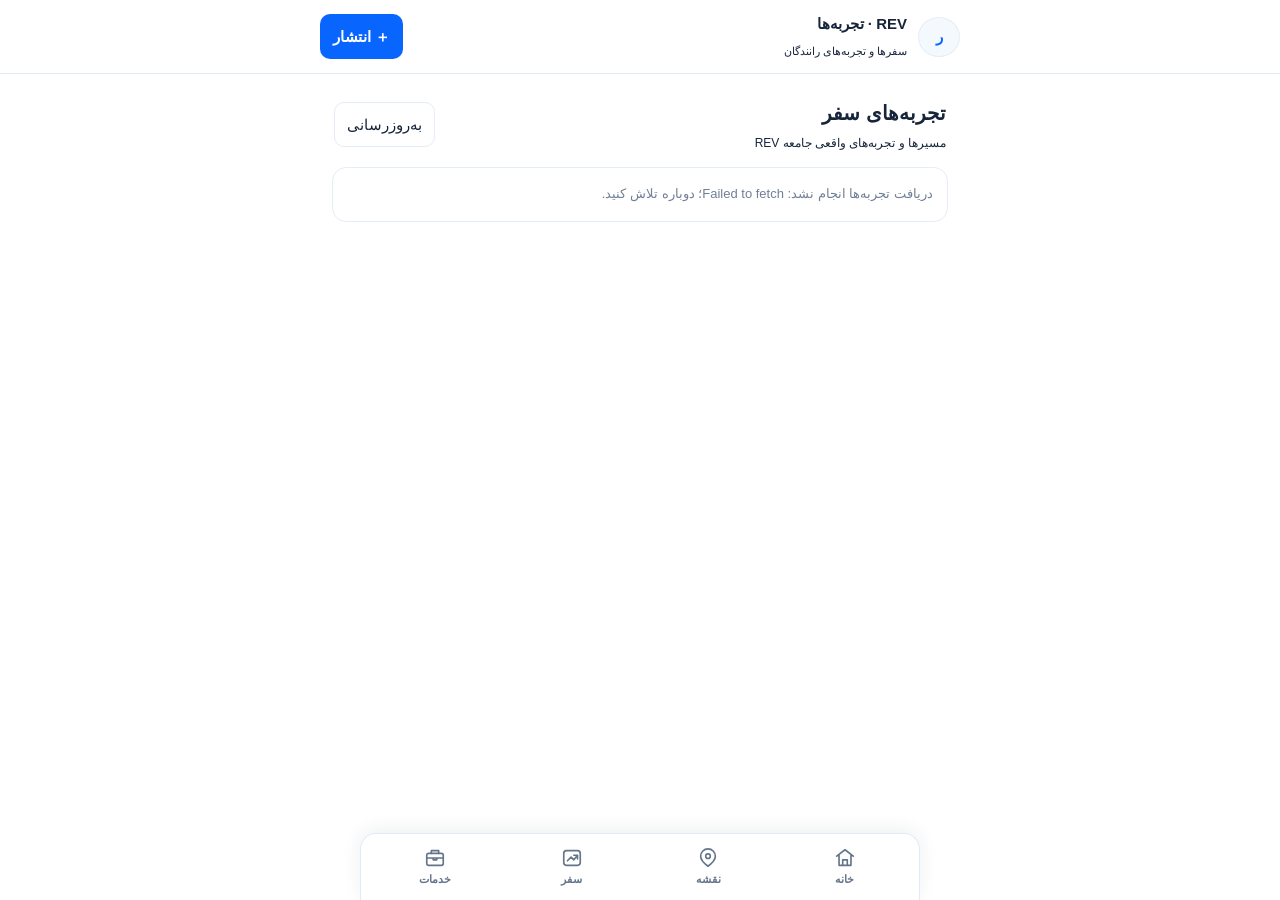
<file: experiences.html>
<!doctype html>
<html lang="fa" dir="rtl">
<head>
<meta charset="utf-8"><meta name="viewport" content="width=device-width,initial-scale=1,viewport-fit=cover"><meta name="theme-color" content="#fff">
<title>تجربه‌های REV</title><link rel="manifest" href="./manifest.webmanifest"><link rel="icon" href="./rev-app-icon.svg"><link rel="stylesheet" href="./rev-visual-identity.css?v=20261020-2">
<style>
:root{color-scheme:light;--ink:#17253b;--muted:#718096;--line:#e5edf5;--blue:#0866ff}*{box-sizing:border-box}body{margin:0;background:#f7f9fc;color:var(--ink);font-family:Vazirmatn,Vazir,IRANSansX,Tahoma,sans-serif}button,input,textarea{font:inherit}button{cursor:pointer}.top{position:sticky;top:0;z-index:20;display:flex;align-items:center;gap:11px;padding:11px max(13px,calc((100vw - 640px)/2));background:#ffffffed;border-bottom:1px solid var(--line);backdrop-filter:blur(14px)}.avatar{display:grid;place-items:center;width:40px;height:40px;border:1px solid var(--line);border-radius:50%;color:var(--blue);text-decoration:none;font-weight:800}.brand{flex:1}.brand b{display:block;font-size:15px}.brand small{font-size:11px;color:var(--muted)}.primary{border:0;border-radius:10px;background:var(--blue);color:#fff;padding:10px 13px;font-weight:700}.secondary{border:1px solid var(--line);border-radius:10px;background:#fff;padding:9px 12px;color:var(--ink)}main{width:min(100%,640px);margin:auto;padding:14px 12px 100px}.intro{display:flex;align-items:center;justify-content:space-between;margin:8px 2px 14px;gap:10px}.intro h1{font-size:20px;margin:0 0 3px}.intro p{font-size:12px;color:var(--muted);margin:0}.status{border:1px solid var(--line);border-radius:14px;background:#fff;padding:14px;color:var(--muted);font-size:13px;line-height:1.9}.post{background:#fff;border:1px solid var(--line);border-radius:16px;overflow:hidden;margin-bottom:14px;box-shadow:0 3px 15px #18334d08}.post-head{display:flex;align-items:center;gap:9px;padding:12px}.person{width:37px;height:37px;display:grid;place-items:center;border-radius:50%;background:#edf6ff;color:var(--blue);font-weight:800;overflow:hidden}.person img{width:100%;height:100%;object-fit:cover}.author{font-size:12px;font-weight:800}.date{font-size:10px;color:var(--muted);margin-top:3px}.type{margin-right:auto;font-size:10px;background:#f0f6ff;color:#2764a9;border-radius:99px;padding:4px 8px}.post h2{font-size:17px;line-height:1.7;margin:0;padding:0 13px 4px}.story{white-space:pre-wrap;overflow-wrap:anywhere;font-size:13px;line-height:1.9;margin:0;padding:0 13px 12px;color:#334155}.meta{display:flex;gap:7px;flex-wrap:wrap;padding:0 13px 12px}.meta span{background:#f6f9fc;border:1px solid #edf1f6;border-radius:8px;padding:5px 7px;font-size:11px;color:#52647b}.photo{width:100%;max-height:440px;object-fit:cover;display:block}.actions{display:flex;align-items:center;gap:2px;border-top:1px solid #f0f3f7;padding:7px}.action{display:inline-flex;align-items:center;gap:5px;border:0;background:transparent;color:#53647a;padding:7px 8px;border-radius:8px;font-size:12px}.action svg{width:19px;height:19px;stroke:currentColor;fill:none;stroke-width:1.8;stroke-linecap:round;stroke-linejoin:round}.action.active{color:var(--blue)}.action.like.active{color:#e44765}.spacer{flex:1}.comments{border-top:1px solid #f0f3f7;padding:10px 12px}.comment{font-size:12px;line-height:1.8;margin:7px 0}.comment b{margin-left:5px}.comment-form{display:flex;gap:7px;margin-top:10px}.comment-form input{min-width:0;flex:1;border:1px solid var(--line);border-radius:10px;padding:9px}.comment-form button{border:0;background:#edf6ff;color:var(--blue);border-radius:9px;padding:8px 12px}.modal{position:fixed;inset:0;z-index:100000;display:none;align-items:flex-end;justify-content:center;background:#10243b66;padding:12px}.modal.open{display:flex}.sheet{width:min(100%,600px);max-height:90dvh;overflow:auto;background:#fff;border-radius:22px 22px 14px 14px;padding:17px 15px calc(16px + env(safe-area-inset-bottom))}.sheet-head{display:flex;align-items:center;justify-content:space-between;margin-bottom:10px}.sheet-head h2{font-size:17px;margin:0}.close{border:0;border-radius:50%;width:34px;height:34px;background:#f1f5f9;font-size:20px}.field{display:block;margin:11px 0}.field span{display:block;font-size:12px;font-weight:700;margin-bottom:6px}.field input,.field textarea{display:block;width:100%;border:1px solid #dce6f0;border-radius:10px;padding:10px 11px;background:#fff;color:var(--ink)}.field textarea{min-height:90px;resize:vertical;line-height:1.8}.two{display:grid;grid-template-columns:1fr 1fr;gap:9px}.help{font-size:11px;color:var(--muted)}.form-actions{display:flex;gap:8px;margin-top:14px}.form-actions button{flex:1}.form-status{font-size:12px;line-height:1.8;color:#52647b;margin-top:8px}.error{color:#b42318}.login-link{color:var(--blue);font-weight:800}@media(min-width:700px){.modal{align-items:center}.sheet{border-radius:20px}}
</style></head>
<body>
<header class="top"><a class="avatar" href="./profile.html?app=1" aria-label="حساب کاربری">ر</a><div class="brand"><b>REV · تجربه‌ها</b><small>سفرها و تجربه‌های رانندگان</small></div><button class="primary" id="openCreate" type="button">＋ انتشار</button></header>
<main><section class="intro"><div><h1>تجربه‌های سفر</h1><p>مسیرها و تجربه‌های واقعی جامعه REV</p></div><button class="secondary" id="refresh" type="button">به‌روزرسانی</button></section><div id="feed" class="status" role="status">در حال دریافت تجربه‌ها…</div></main>
<div class="modal" id="modal" role="dialog" aria-modal="true" aria-labelledby="formTitle"><section class="sheet"><div class="sheet-head"><h2 id="formTitle">انتشار تجربه سفر</h2><button class="close" id="close" type="button" aria-label="بستن">×</button></div>
<form id="createForm"><label class="field"><span>عنوان تجربه *</span><input id="title" maxlength="90" required placeholder="مثلاً سفر با خودروی برقی به شمال"></label>
<div class="two"><label class="field"><span>مبدأ</span><input id="origin" maxlength="100"></label><label class="field"><span>مقصد</span><input id="destination" maxlength="100"></label></div>
<div class="two"><label class="field"><span>مسافت (کیلومتر)</span><input id="distance" type="number" min="0" max="5000" step=".1"></label><label class="field"><span>مدت (دقیقه)</span><input id="duration" type="number" min="0" max="100000"></label></div>
<label class="field"><span>خودرو</span><input id="vehicle" maxlength="80" placeholder="اختیاری"></label>
<label class="field"><span>شرح تجربه</span><textarea id="story" maxlength="3000" placeholder="تجربه، وضعیت شارژ و نکته‌های مسیر را بنویس…"></textarea></label>
<label class="field"><span>عکس‌ها (حداکثر ۵ عکس)</span><input id="photos" type="file" accept="image/jpeg,image/png,image/webp" multiple><small class="help">تصاویر پیش از ارسال کوچک می‌شوند.</small></label>
<div id="formStatus" class="form-status" role="status"></div><div class="form-actions"><button class="secondary" id="cancel" type="button">لغو</button><button class="primary" id="publish" type="submit">انتشار تجربه</button></div></form></section></div>
<script src="./register-sw.js" defer></script>
<script>
(function(){
'use strict';
const API='https://rev-auth-api.mojtaba-alimi64.workers.dev', $=id=>document.getElementById(id), feed=$('feed'), modal=$('modal'), form=$('createForm'), formStatus=$('formStatus'), publish=$('publish'), params=new URLSearchParams(location.search);
const esc=v=>String(v==null?'':v).replace(/[&<>"']/g,c=>({'&':'&amp;','<':'&lt;','>':'&gt;','"':'&quot;',"'":'&#39;'}[c]));
const date=v=>{try{return new Date(v).toLocaleDateString('fa-IR',{year:'numeric',month:'short',day:'numeric'})}catch{return ''}};
const loginUrl=()=> './index.html?login=1&next='+encodeURIComponent('experiences.html'+location.search+location.hash);
async function api(path,options={}){const r=await fetch(API+path,{credentials:'include',cache:'no-store',...options});const j=await r.json().catch(()=>({}));if(!r.ok||j.success===false){const e=new Error(j.error||('خطای ارتباط ('+r.status+')'));e.status=r.status;throw e}return j}
function imgHtml(src){return typeof src==='string'&&/^data:image\/(jpeg|png|webp);base64,/.test(src)?'<img class="photo" loading="lazy" alt="تصویر تجربه سفر" src="'+src+'">':''}
function renderPost(p){const author=p.author_name||'کاربر REV',avatar=p.author_avatar&&/^data:image\/(jpeg|png|webp);base64,/.test(p.author_avatar)?'<img alt="" src="'+p.author_avatar+'">':esc(author.slice(0,1)||'ر'),trip=p.experience_type==='trip_plan',meta=[];
if(p.origin)meta.push('مبدأ: '+esc(p.origin));if(p.destination)meta.push('مقصد: '+esc(p.destination));if(Number(p.distance_km)>0)meta.push(Number(p.distance_km).toLocaleString('fa-IR',{maximumFractionDigits:1})+' کیلومتر');if(Number(p.duration_minutes)>0)meta.push(Number(p.duration_minutes).toLocaleString('fa-IR')+' دقیقه');if(p.vehicle_name)meta.push(esc(p.vehicle_name));
const comments=Array.isArray(p.comments)?p.comments:[],photos=Array.isArray(p.photos)?p.photos.slice(0,5):[];
return '<article class="post" data-id="'+esc(p.id)+'"><div class="post-head"><div class="person">'+avatar+'</div><div><div class="author">'+esc(author)+'</div><div class="date">'+esc(date(p.created_at))+'</div></div><span class="type">'+(trip?'برنامه سفر':'تجربه سفر')+'</span></div><h2>'+esc(p.title)+'</h2>'+(p.story?'<p class="story">'+esc(p.story)+'</p>':'')+(meta.length?'<div class="meta">'+meta.map(x=>'<span>'+x+'</span>').join('')+'</div>':'')+photos.map(imgHtml).join('')+'<div class="actions"><button class="action like" data-act="like" type="button" aria-label="لایک"><svg viewBox="0 0 24 24"><path d="M20.8 4.6a5.5 5.5 0 0 0-7.8 0L12 5.7l-1.1-1.1a5.5 5.5 0 0 0-7.8 7.8l1.1 1.1L12 21l7.8-7.5 1.1-1.1a5.5 5.5 0 0 0-.1-7.8Z"/></svg><span class="like-count">'+Number(p.like_count||0).toLocaleString('fa-IR')+'</span></button><button class="action" data-act="comments" type="button" aria-label="دیدگاه‌ها"><svg viewBox="0 0 24 24"><path d="M21 11.5a8.4 8.4 0 0 1-.9 3.8 8.5 8.5 0 0 1-7.6 4.7 8.4 8.4 0 0 1-3.8-.9L3 21l1.9-5.7a8.4 8.4 0 0 1-.9-3.8A8.5 8.5 0 0 1 8.7 3.9a8.4 8.4 0 0 1 3.8-.9h.5a8.5 8.5 0 0 1 8 8z"/></svg><span>دیدگاه '+comments.length.toLocaleString('fa-IR')+'</span></button><button class="action" data-act="share" type="button" aria-label="اشتراک‌گذاری"><svg viewBox="0 0 24 24"><path d="M12 16V3m-5 5 5-5 5 5"/><path d="M5 13v6a2 2 0 0 0 2 2h10a2 2 0 0 0 2-2v-6"/></svg><span>اشتراک</span></button><span class="spacer"></span><button class="action" data-act="bookmark" type="button" aria-label="ذخیره"><svg viewBox="0 0 24 24"><path d="M6 4.8A1.8 1.8 0 0 1 7.8 3h8.4A1.8 1.8 0 0 1 18 4.8V21l-6-4-6 4z"/></svg><span>ذخیره</span></button></div><section class="comments" hidden><div class="comment-list">'+(comments.length?comments.map(c=>'<div class="comment"><b>'+esc(c.author_name||'کاربر REV')+'</b>'+esc(c.body)+'</div>').join(''):'<div class="help">هنوز دیدگاهی ثبت نشده است.</div>')+'</div><form class="comment-form" data-comment-form><input name="body" maxlength="500" placeholder="دیدگاه خود را بنویسید…" required aria-label="متن دیدگاه"><button type="submit">ارسال</button></form><div class="form-status" data-comment-status></div></section></article>'}
async function loadFeed(){feed.className='status';feed.textContent='در حال دریافت تجربه‌ها…';try{const j=await api('/api/experiences?limit=20'),posts=Array.isArray(j.experiences)?j.experiences:[];if(!posts.length){feed.innerHTML='هنوز تجربه‌ای منتشر نشده است.<p><button class="primary" data-open-create type="button">اولین تجربه را منتشر کن</button></p>';return}feed.className='';feed.innerHTML=posts.map(renderPost).join('')}catch(e){feed.className='status';feed.textContent='دریافت تجربه‌ها انجام نشد: '+e.message+'؛ دوباره تلاش کنید.'}}
function openModal(){modal.classList.add('open');document.body.style.overflow='hidden';setTimeout(()=>$('title').focus({preventScroll:true}),30)}function closeModal(){modal.classList.remove('open');document.body.style.overflow=''}function status(msg,err){formStatus.textContent=msg||'';formStatus.classList.toggle('error',!!err)}
function readPhoto(file){return new Promise((resolve,reject)=>{const r=new FileReader();r.onerror=()=>reject(Error('خواندن عکس ناموفق بود.'));r.onload=()=>{const im=new Image();im.onerror=()=>reject(Error('یکی از عکس‌ها قابل خواندن نیست.'));im.onload=()=>{const scale=Math.min(1,1280/Math.max(im.width,im.height)),c=document.createElement('canvas');c.width=Math.max(1,Math.round(im.width*scale));c.height=Math.max(1,Math.round(im.height*scale));c.getContext('2d').drawImage(im,0,0,c.width,c.height);let q=.78,d=c.toDataURL('image/jpeg',q);while(d.length>340000&&q>.42){q-=.08;d=c.toDataURL('image/jpeg',q)}d.length>350000?reject(Error('حجم یکی از عکس‌ها زیاد است.')):resolve(d)};im.src=r.result};r.readAsDataURL(file)})}
$('openCreate').addEventListener('click',openModal);$('close').addEventListener('click',closeModal);$('cancel').addEventListener('click',closeModal);$('refresh').addEventListener('click',loadFeed);modal.addEventListener('click',e=>{if(e.target===modal)closeModal()});document.addEventListener('keydown',e=>{if(e.key==='Escape')closeModal()});
$('createForm').addEventListener('submit',async e=>{e.preventDefault();if(!form.reportValidity())return;publish.disabled=true;publish.textContent='در حال آماده‌سازی…';status('در حال آماده‌سازی اطلاعات…');try{const files=Array.from($('photos').files||[]).slice(0,5),photos=[];for(const file of files)photos.push(await readPhoto(file));const trip=params.get('type')==='trip_plan',body={title:$('title').value.trim(),story:$('story').value.trim(),experience_type:trip?'trip_plan':'experience',origin:$('origin').value.trim(),destination:$('destination').value.trim(),distance_km:Number($('distance').value)||0,duration_minutes:Number($('duration').value)||0,vehicle_name:$('vehicle').value.trim(),photos};publish.textContent='در حال انتشار…';status('در حال انتشار تجربه…');const j=await api('/api/experiences',{method:'POST',headers:{'Content-Type':'application/json','Accept':'application/json'},body:JSON.stringify(body)});closeModal();form.reset();await loadFeed();window.scrollTo({top:0,behavior:'smooth'});if(j.message)console.info(j.message)}catch(err){status(err.message+(err.status===401?' برای انتشار باید وارد حساب شوید.':''),true);if(err.status===401){const a=document.createElement('a');a.href=loginUrl();a.className='login-link';a.textContent='ورود به حساب REV';formStatus.append(' ',a)}}finally{publish.disabled=false;publish.textContent='انتشار تجربه'}});
feed.addEventListener('click',async e=>{const first=e.target.closest('[data-open-create]');if(first){openModal();return}const b=e.target.closest('button[data-act]');if(!b)return;const card=b.closest('.post');if(!card)return;const id=card.dataset.id,act=b.dataset.act;if(act==='comments'){const box=card.querySelector('.comments');box.hidden=!box.hidden;if(!box.hidden)box.querySelector('input')?.focus({preventScroll:true});return}if(act==='share'){const url=new URL('./experiences.html?post='+encodeURIComponent(id),location.href).href;try{if(navigator.share)await navigator.share({title:card.querySelector('h2').textContent,text:'تجربه سفر در REV',url});else if(navigator.clipboard?.writeText){await navigator.clipboard.writeText(url);b.querySelector('span').textContent='کپی شد'}else prompt('لینک تجربه را کپی کنید:',url)}catch(err){if(err.name!=='AbortError')prompt('لینک تجربه را کپی کنید:',url)}return}if(act==='like'||act==='bookmark'){b.disabled=true;try{const j=await api('/api/experiences/'+encodeURIComponent(id)+'/'+act,{method:'POST',headers:{'Content-Type':'application/json'},body:'{}'});b.classList.toggle('active',!!j.active);if(act==='like'){const n=b.querySelector('.like-count'),v=Number(n.textContent.replace(/[^0-9]/g,''))||0;n.textContent=Math.max(0,v+(j.active?1:-1)).toLocaleString('fa-IR')}else b.querySelector('span').textContent=j.active?'ذخیره شد':'ذخیره'}catch(err){if(err.status===401&&confirm('برای این کار باید وارد حساب شوید. وارد حساب شوید؟'))location.href=loginUrl();else if(err.status!==401)alert(err.message)}finally{b.disabled=false}}});
feed.addEventListener('submit',async e=>{const f=e.target.closest('form[data-comment-form]');if(!f)return;e.preventDefault();const card=f.closest('.post'),input=f.querySelector('input'),btn=f.querySelector('button'),msg=card.querySelector('[data-comment-status]'),body=input.value.trim();if(!body)return;btn.disabled=true;msg.textContent='در حال ارسال…';try{await api('/api/experiences/'+encodeURIComponent(card.dataset.id)+'/comments',{method:'POST',headers:{'Content-Type':'application/json'},body:JSON.stringify({body})});input.value='';await loadFeed();const refreshed=feed.querySelector('.post[data-id="'+CSS.escape(card.dataset.id)+'"]');if(refreshed)refreshed.querySelector('.comments').hidden=false}catch(err){msg.textContent=err.message;if(err.status===401&&confirm('برای ثبت دیدگاه باید وارد حساب شوید. وارد حساب شوید؟'))location.href=loginUrl()}finally{btn.disabled=false}});
$('origin').value=params.get('origin')||'';$('destination').value=params.get('destination')||'';$('distance').value=params.get('distance')||'';const seconds=Number(params.get('duration')||0);$('duration').value=seconds>0?Math.round(seconds/60):'';if(params.get('create')==='1')openModal();loadFeed().then(()=>{const id=params.get('post');if(id){const card=feed.querySelector('.post[data-id="'+CSS.escape(id)+'"]');if(card){card.scrollIntoView({behavior:'smooth',block:'start'});card.querySelector('.comments').hidden=false}}});
})();
</script><script src="./rev-app-mode.js?v=20261020-2"></script></body></html>
</file>
<file: rev-visual-identity.css>
/* REV Mobile Visual Identity v4 — white surfaces + blue actions.
   Keep primary UI blue and backgrounds white; reserve red/amber for semantic states. */
@font-face{
  font-family:'Vazirmatn';
  src:url('https://mojtabaalimi64-cloud.github.io/rev/Vazirmatn%5Bwght%5D.woff2') format('woff2');
  font-weight:100 900;font-display:swap;
}
:root{
  color-scheme:light;
  --teal:#0e8bd0;          /* primary action blue */
  --teal-dark:#1557D4;     /* pressed / gradient end */
  --teal-deep:#1744A0;     /* deep gradient start */
  --teal-soft:#E9F5FC;     /* icon chips, soft fills */
  --teal-softer:#F3F9FC;   /* hero card wash */
  --ink:#14293b;
  --muted:#7e93a6;
  --line:#e4edf3;
  --bg:#FFFFFF;
  --surface:#ffffff;
  --green:#0e8bd0; --green-soft:#E9F5FC;
  --red:#df5454;   --red-soft:#fdecec;
  --amber:#f0a02c; --amber-soft:#fdf3e0;
  --radius:18px;
  --shadow:0 10px 26px rgba(36,107,253,.10);
  --shadow-sm:0 3px 12px rgba(20,41,59,.06);
}
*{box-sizing:border-box}
html{background:var(--bg)}
body{
  margin:0;background:var(--bg);color:var(--ink);
  font:15px/1.7 'Vazirmatn',Vazir,Tahoma,sans-serif;
  -webkit-font-smoothing:antialiased;
}
a{color:inherit;text-decoration:none;-webkit-tap-highlight-color:transparent}
button{font:inherit;cursor:pointer;touch-action:manipulation}
.wrap{width:min(560px,100% - 32px);margin-inline:auto}

/* ---------- header ---------- */
.app-header{
  position:sticky;top:0;z-index:5;
  background:rgba(255,255,255,.92);backdrop-filter:blur(12px);
  border-bottom:1px solid var(--line);
}
.app-header .top{height:64px;display:flex;align-items:center;justify-content:space-between;gap:10px}
.greet{display:flex;align-items:center;gap:11px;min-width:0}
.greet .hello{font-size:16px;font-weight:850;line-height:1.4}
.greet .sub{font-size:11px;color:var(--muted);margin-top:1px}
.avatar{
  width:42px;height:42px;flex:0 0 42px;border-radius:50%;
  border:2px solid var(--teal-soft);background:var(--teal-softer);
  display:grid;place-items:center;color:var(--teal);overflow:hidden;padding:0;
}
.avatar img{display:block;width:100%;height:100%;object-fit:cover}
.avatar svg{width:22px;height:22px;stroke:currentColor;fill:none;stroke-width:1.8;stroke-linecap:round;stroke-linejoin:round}
.icon-btn{
  width:42px;height:42px;border-radius:50%;border:1px solid var(--line);
  background:#fff;display:grid;place-items:center;color:var(--ink);position:relative;
}
.icon-btn svg{width:20px;height:20px;stroke:currentColor;fill:none;stroke-width:1.8;stroke-linecap:round;stroke-linejoin:round}
.icon-btn .dot{position:absolute;top:9px;left:11px;width:8px;height:8px;border-radius:50%;background:var(--red);border:2px solid #fff}

/* ---------- hero card ---------- */
.hero-card{
  margin-top:18px;padding:22px 18px;border-radius:22px;color:#fff;
  background:linear-gradient(140deg,var(--teal-deep),var(--teal) 60%,#3B82F6);
  box-shadow:var(--shadow);position:relative;overflow:hidden;
}
.hero-card::after{
  content:"";position:absolute;left:-40px;top:-40px;width:170px;height:170px;border-radius:50%;
  background:rgba(255,255,255,.10);
}
.hero-card .bolt{
  width:52px;height:52px;border-radius:16px;background:rgba(255,255,255,.16);
  display:grid;place-items:center;font-size:26px;margin-bottom:12px;
}
.hero-card h1{font-size:21px;margin:0 0 4px;font-weight:900}
.hero-card p{margin:0 0 16px;font-size:12.5px;color:#d9edf4}
.btn-light{
  display:flex;align-items:center;justify-content:center;gap:8px;
  min-height:50px;padding:12px 16px;border-radius:14px;border:0;
  background:#fff;color:var(--teal-deep);font-size:15px;font-weight:850;width:100%;
  box-shadow:0 4px 14px rgba(0,0,0,.12);
}
.btn-light:active{transform:translateY(1px)}
.btn-primary{
  display:flex;align-items:center;justify-content:center;gap:8px;
  min-height:50px;padding:12px 16px;border-radius:14px;border:0;
  background:linear-gradient(135deg,var(--teal),var(--teal-dark));color:#fff;
  font-size:15px;font-weight:850;width:100%;box-shadow:0 6px 16px rgba(36,107,253,.35);
}
.btn-primary:active{transform:translateY(1px);background:var(--teal-dark)}

/* ---------- sections & cards ---------- */
.section{margin-top:24px}
.section-head{display:flex;align-items:center;justify-content:space-between;margin:0 2px 12px}
.section-head h2{font-size:16px;margin:0;font-weight:900}
.section-head a{font-size:12px;color:var(--teal);font-weight:800}
.card{
  background:var(--surface);border:1px solid var(--line);border-radius:var(--radius);
  box-shadow:var(--shadow-sm);
}
.quick-grid{display:grid;grid-template-columns:repeat(3,1fr);gap:10px}
.quick-card{
  background:var(--surface);border:1px solid var(--line);border-radius:16px;
  padding:14px 8px;display:flex;flex-direction:column;align-items:center;gap:8px;
  text-align:center;box-shadow:var(--shadow-sm);
}
.quick-card:active{background:var(--teal-softer)}
.quick-card .ico{
  width:46px;height:46px;border-radius:14px;background:var(--teal-soft);color:var(--teal);
  display:grid;place-items:center;font-size:22px;
}
.quick-card .ico svg{width:24px;height:24px;stroke:currentColor;fill:none;stroke-width:1.8;stroke-linecap:round;stroke-linejoin:round}
.quick-card b{font-size:12px;font-weight:800}
.quick-card small{font-size:10.5px;color:var(--muted);line-height:1.5}
.list-card{background:var(--surface);border:1px solid var(--line);border-radius:16px;overflow:hidden;box-shadow:var(--shadow-sm)}
.row-item{display:flex;align-items:center;gap:12px;padding:13px 14px;border-bottom:1px solid var(--line)}
.row-item:last-child{border-bottom:0}
.row-item:active{background:var(--teal-softer)}
.row-item .ico{
  width:42px;height:42px;flex:0 0 42px;border-radius:13px;background:var(--teal-soft);color:var(--teal);
  display:grid;place-items:center;font-size:20px;
}
.row-item .copy{flex:1;min-width:0}
.row-item .copy b{display:block;font-size:13px;font-weight:800}
.row-item .copy small{display:block;color:var(--muted);font-size:11px;margin-top:2px}
.row-item .chev{color:#a9bac7;font-size:20px}

/* ---------- bottom nav (mockup style: white bar, teal active) ---------- */
.bottom-nav{
  position:fixed;z-index:10;bottom:0;left:0;right:0;background:#fff;
  border-top:1px solid var(--line);
  padding:8px 10px calc(8px + env(safe-area-inset-bottom));
  box-shadow:0 -6px 22px rgba(20,41,59,.07);
}
.bottom-nav .tabs{width:min(560px,100%);margin:auto;display:grid;grid-template-columns:repeat(4,1fr);gap:4px}
.bottom-nav a{
  min-height:52px;display:flex;flex-direction:column;align-items:center;justify-content:center;gap:3px;
  color:#93a5b5;font-size:10.5px;border-radius:12px;font-weight:700;
}
.bottom-nav a svg{width:23px;height:23px;stroke:currentColor;fill:none;stroke-width:1.8;stroke-linecap:round;stroke-linejoin:round}
.bottom-nav a.active{color:var(--teal);font-weight:900}
.bottom-nav a.active svg{stroke-width:2.1}
.bottom-nav a:active{background:var(--teal-softer)}
body.has-bottom-nav{padding-bottom:calc(84px + env(safe-area-inset-bottom))}

/* ---------- metrics / pills ---------- */
.metrics{display:grid;grid-template-columns:1fr 1fr;gap:10px}
.metric{background:var(--surface);border:1px solid var(--line);border-radius:16px;padding:13px 12px;box-shadow:var(--shadow-sm);min-width:0}
.metric small{display:block;color:var(--muted);font-size:11px}
.metric strong{display:block;font-size:21px;margin-top:2px;font-variant-numeric:tabular-nums}
.metric .unit{font-size:10px;color:var(--muted);font-weight:500}
.pill{font-size:10px;font-weight:800;border-radius:99px;padding:4px 10px;white-space:nowrap}
.pill.green{background:var(--green-soft);color:var(--green)}
.pill.red{background:var(--red-soft);color:var(--red)}
.pill.teal{background:var(--teal-soft);color:var(--teal-dark)}
.status{font-size:11.5px;color:var(--muted);margin-top:10px;min-height:20px}
.empty{padding:20px 14px;text-align:center;font-size:12.5px;color:var(--muted);line-height:1.9}

footer.app-foot{text-align:center;color:#9aa9b8;font-size:10.5px;padding:26px 0 8px}

@media(min-width:700px){
  body{background:#FFFFFF}
  .app-shell{max-width:560px;margin:18px auto;background:var(--bg);min-height:calc(100vh - 36px);
    border:1px solid var(--line);border-radius:22px;overflow:hidden;position:relative}
  .bottom-nav{position:sticky;margin-top:14px;border-top:1px solid var(--line);border-radius:0 0 22px 22px}
  body.has-bottom-nav{padding-bottom:0}
}
/* never follow the OS into dark mode — the mockup is a light design */
@media(prefers-color-scheme:dark){
  :root{color-scheme:light}
  html,body{background:var(--bg);color:var(--ink)}
}
</file>
